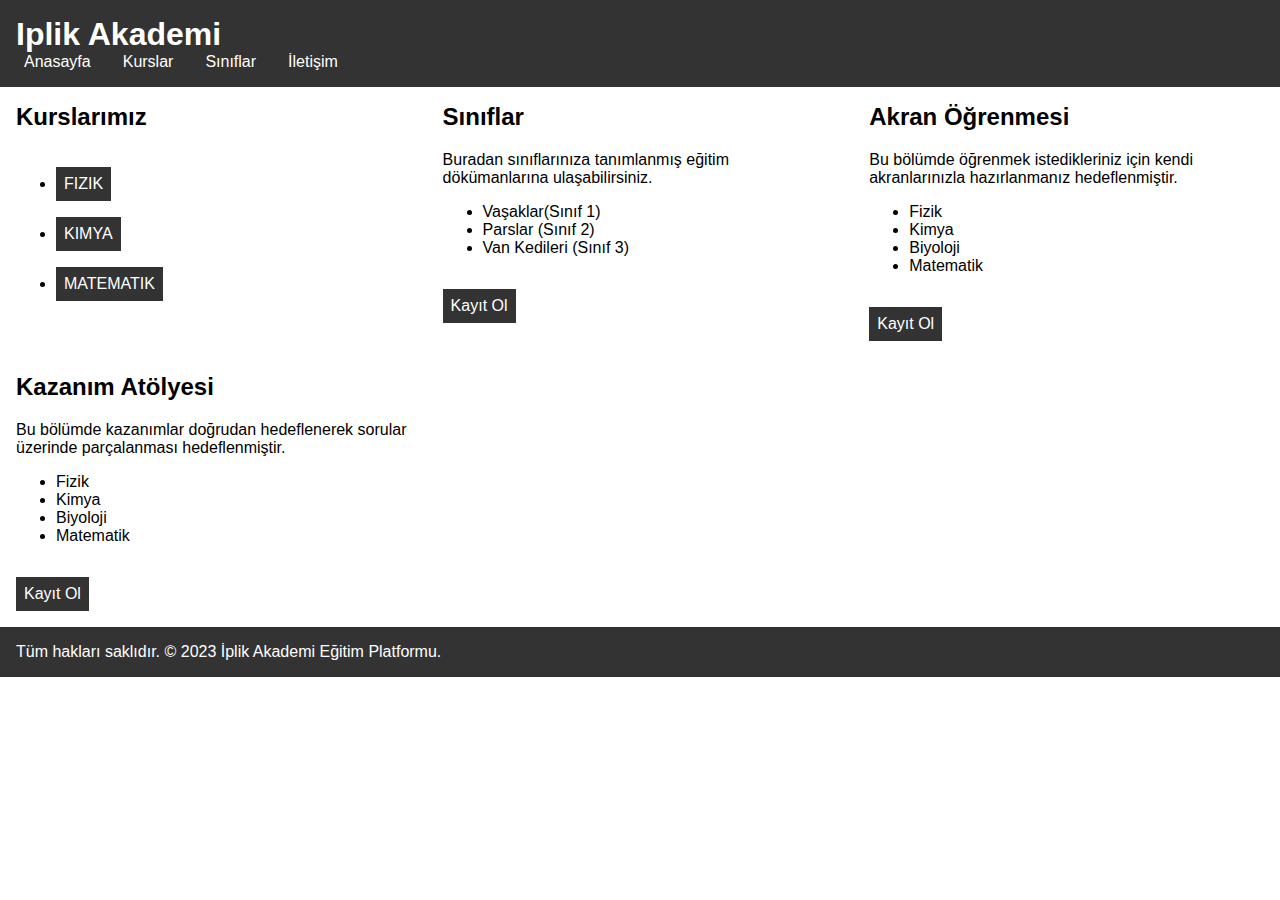
<file: index.html>
<!DOCTYPE html>
<html lang="tr">
  <head>
    <meta charset="UTF-8">
    <meta name="viewport" content="width=device-width, initial-scale=1.0">
    <title>Iplik Akademi</title>
    <link rel="stylesheet" type="text/css" href="style.css">
  </head>
  <body>
    <header>
      <h1>Iplik Akademi</h1>
      <nav>
        <ul>
          <li><a href="index.html">Anasayfa</a></li>
          <li><a href="kurslar.html">Kurslar</a></li>
          <li><a href="siniflar.html">Sınıflar</a></li>
          <li><a href="iletisim.html">İletişim</a></li>
        </ul>
      </nav>
    </header>
    <main>
      <section>
        <h2>Kurslarımız</h2>
        <ul>
          <li><a href="#">FIZIK</a></li>
          <li><a href="#">KIMYA</a></li>
          <li><a href="#">MATEMATIK</a></li>
        </ul>
      </section>
      <section>
        <h2>Sınıflar</h2>
        <p>Buradan sınıflarınıza tanımlanmış eğitim dökümanlarına ulaşabilirsiniz.</p>
        <ul>
          <li>Vaşaklar(Sınıf 1)</li>
          <li>Parslar (Sınıf 2)</li>
          <li>Van Kedileri (Sınıf 3)</li>
        </ul>
        <a href="kayitol.html">Kayıt Ol</a>
      </section>
      <section>
        <h2>Akran Öğrenmesi</h2>
        <p>Bu bölümde öğrenmek istedikleriniz için kendi akranlarınızla hazırlanmanız hedeflenmiştir.</p>
        <ul>
          <li>Fizik</li>
          <li>Kimya</li>
          <li>Biyoloji</li>
          <li>Matematik</li>
        </ul>
        <a href="kayitol.html">Kayıt Ol</a>
      </section>
      <section>
        <h2>Kazanım Atölyesi</h2>
        <p>Bu bölümde kazanımlar doğrudan hedeflenerek sorular üzerinde parçalanması hedeflenmiştir.</p>
        <ul>
          <li>Fizik</li>
          <li>Kimya</li>
          <li>Biyoloji</li>
          <li>Matematik</li>
        </ul>
        <a href="kayitol.html">Kayıt Ol</a>
      </section>
    </main>
    <footer>
      <p>Tüm hakları saklıdır. © 2023 İplik Akademi Eğitim Platformu.</p>
    </footer>
  </body>
</html>
</file>
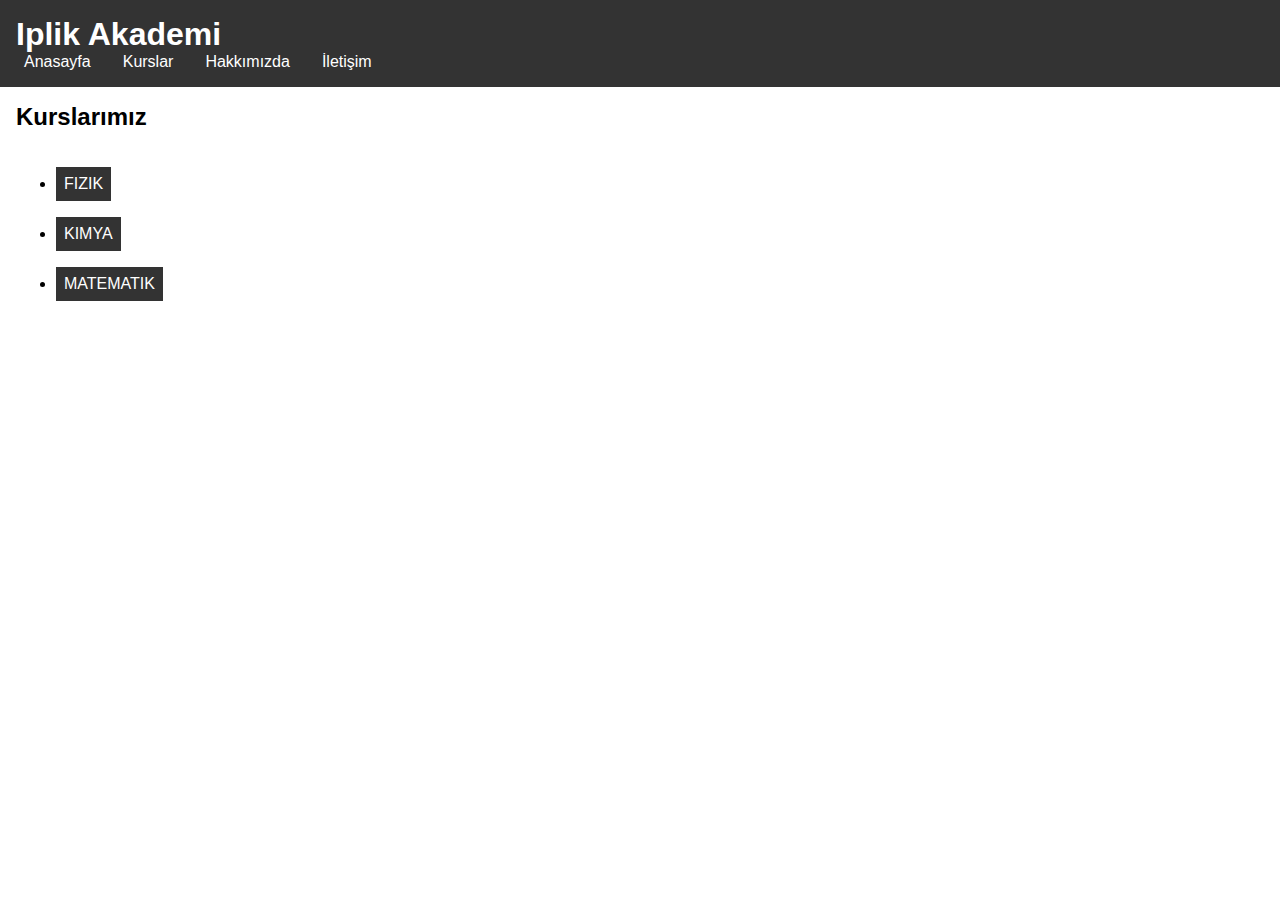
<file: iletisim.html>
<!DOCTYPE html>
<html lang="en">
<head>
    <meta charset="UTF-8">
    <meta http-equiv="X-UA-Compatible" content="IE=edge">
    <meta name="viewport" content="width=device-width, initial-scale=1.0">
    <title>İletişim</title>
    <link rel="stylesheet" href="style.css">
</head>
<body>
    <header>
        <h1>Iplik Akademi</h1>
        <nav>
          <ul>
            <li><a href="index.html">Anasayfa</a></li>
            <li><a href="#">Kurslar</a></li>
            <li><a href="#">Hakkımızda</a></li>
            <li><a href="#">İletişim</a></li>
          </ul>
        </nav>
      </header>
    <main>
        <section>
          <h2>Kurslarımız</h2>
          <ul>
            <li><a href="#">FIZIK</a></li>
            <li><a href="#">KIMYA</a></li>
            <li><a href="#">MATEMATIK</a></li>
          </ul>
        </section>
</body>
</html>
</file>
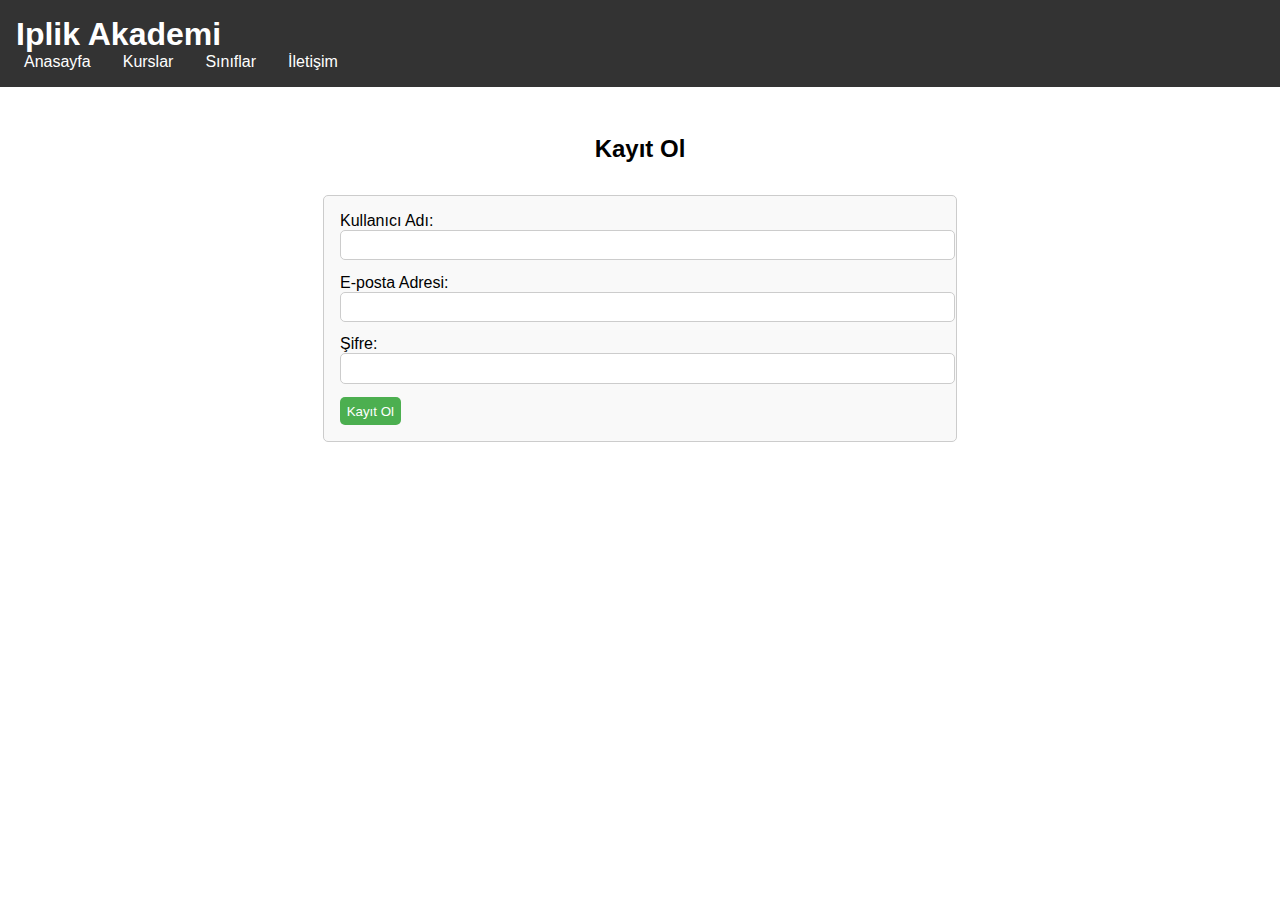
<file: kayitol.html>
<!DOCTYPE html>
<html>
  <head>
    <meta charset="UTF-8">
    <title>Kayıt Ol</title>
    <link rel="stylesheet" href="style.css">
    <style>
      /* sayfa stil özellikleri */
      body {
        font-family: Arial, sans-serif;
        margin: 0;
        padding: 0;
      }

      h2 {
        text-align: center;
        margin-top: 2em;
      }

      form {
        margin: 2em auto;
        max-width: 600px;
        padding: 1em;
        background-color: #f9f9f9;
        border: 1px solid #ccc;
        border-radius: 5px;
      }

      input[type="text"],
      input[type="email"],
      input[type="password"] {
        display: block;
        width: 100%;
        margin-bottom: 1em;
        padding: 0.5em;
        border: 1px solid #ccc;
        border-radius: 5px;
      }

      input[type="submit"] {
        background-color: #4CAF50;
        color: #fff;
        padding: 0.5em;
        border: none;
        border-radius: 5px;
        cursor: pointer;
      }

      input[type="submit"]:hover {
        background-color: #3e8e41;
      }
    </style>
  </head>
  <body>
    <header>
      <h1>Iplik Akademi</h1>
      <nav>
        <ul>
          <li><a href="index.html">Anasayfa</a></li>
          <li><a href="kurslar.html">Kurslar</a></li>
          <li><a href="siniflar.html">Sınıflar</a></li>
          <li><a href="iletisim.html">İletişim</a></li>
        </ul>
      </nav>
    </header>
    <h2>Kayıt Ol</h2>
    <form>
      <label for="username">Kullanıcı Adı:</label>
      <input type="text" id="username" name="username" required>

      <label for="email">E-posta Adresi:</label>
      <input type="email" id="email" name="email" required>

      <label for="password">Şifre:</label>
      <input type="password" id="password" name="password" required>

      <input type="submit" value="Kayıt Ol">
    </form>
  </body>
</html>
</file>
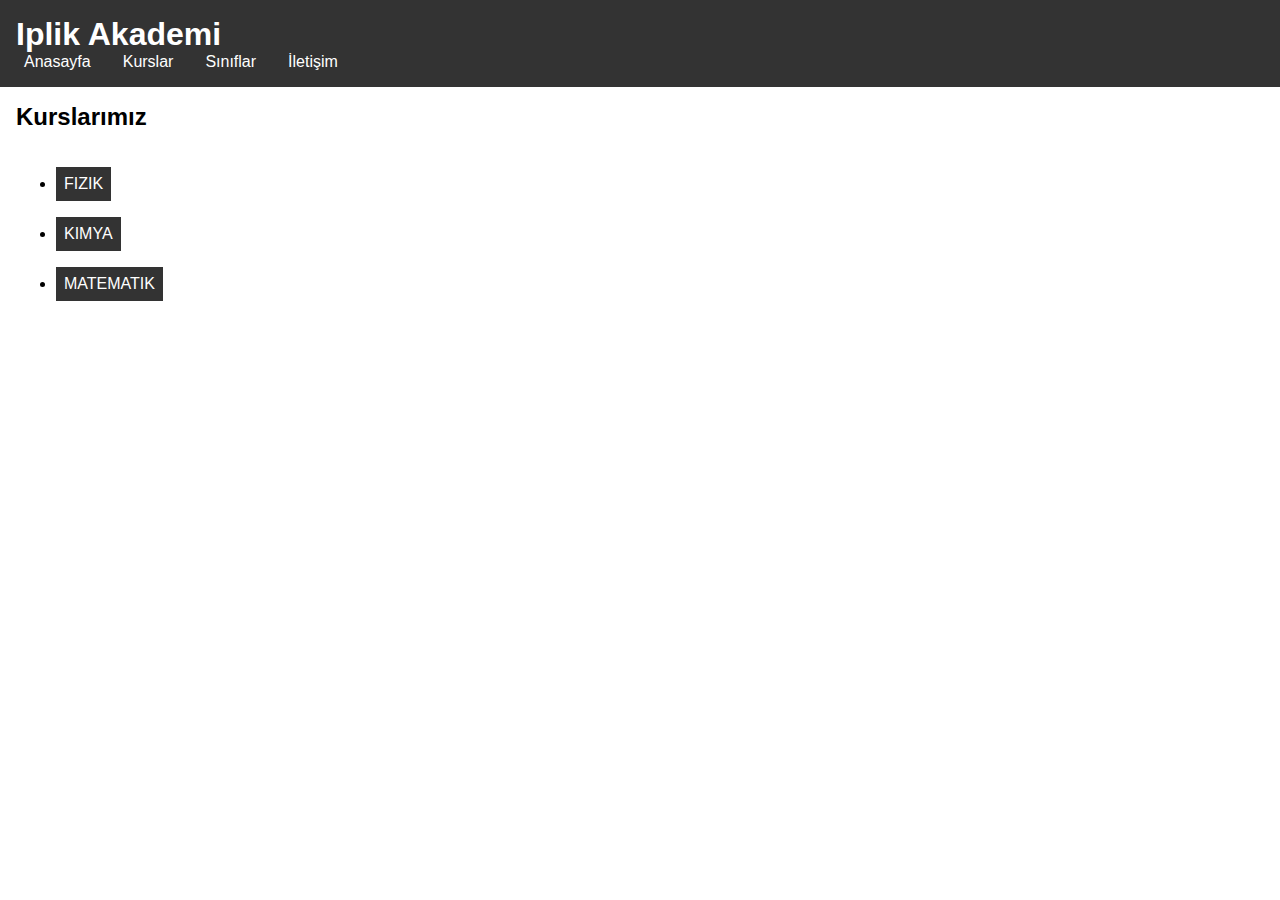
<file: kurslar.html>
<!DOCTYPE html>
<html lang="en">
<head>
    <meta charset="UTF-8">
    <meta http-equiv="X-UA-Compatible" content="IE=edge">
    <meta name="viewport" content="width=device-width, initial-scale=1.0">
    <title>Kurslar</title>
    <link rel="stylesheet" href="style.css">
</head>
<body>
    <header>
        <h1>Iplik Akademi</h1>
        <nav>
          <ul>
            <li><a href="index.html">Anasayfa</a></li>
            <li><a href="kurslar.html">Kurslar</a></li>
            <li><a href="siniflar.html">Sınıflar</a></li>
            <li><a href="#">İletişim</a></li>
          </ul>
        </nav>
      </header>
    <main>
        <section>
          <h2>Kurslarımız</h2>
          <ul>
            <li><a href="#">FIZIK</a></li>
            <li><a href="#">KIMYA</a></li>
            <li><a href="#">MATEMATIK</a></li>
          </ul>
        </section>
</body>
</html>
</file>
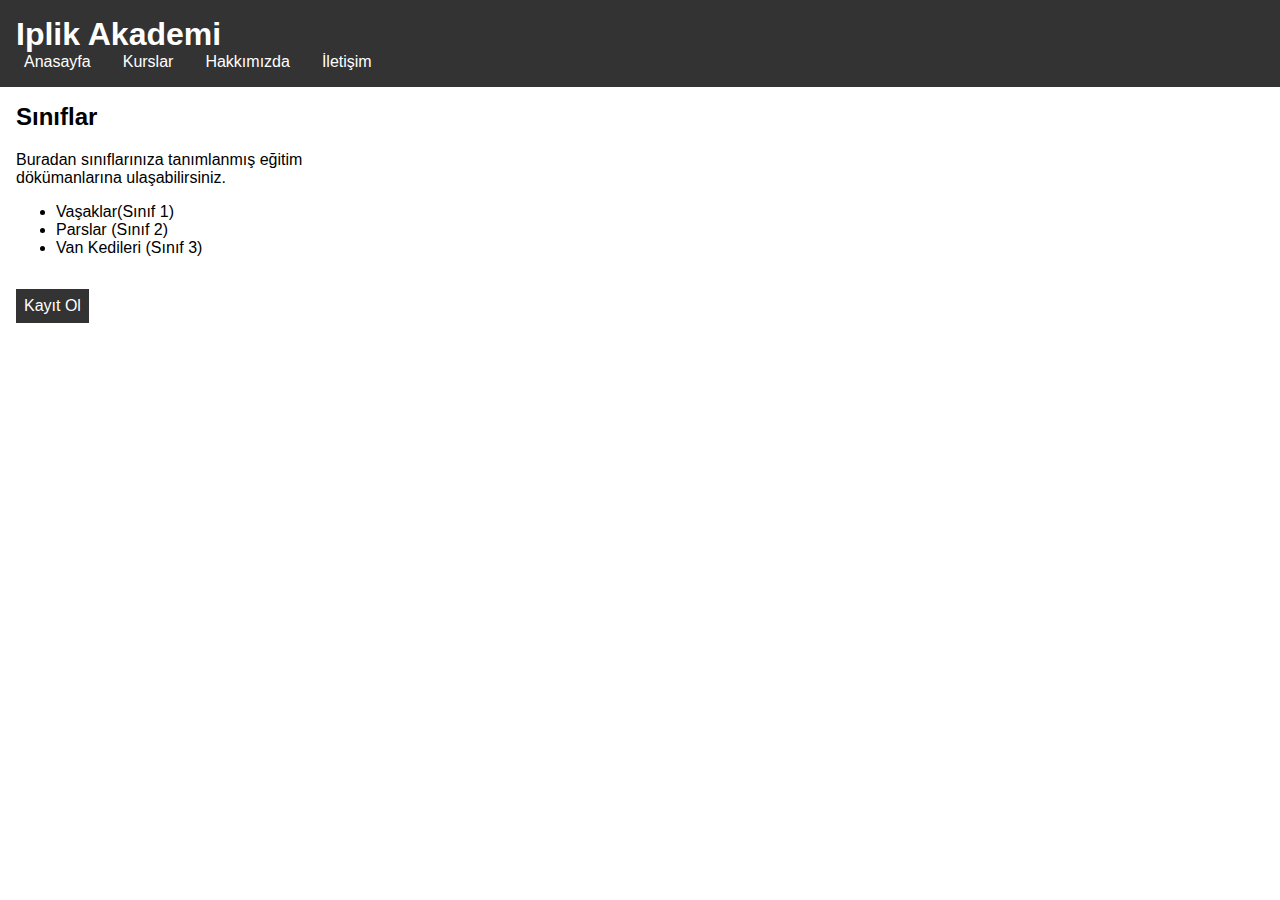
<file: siniflar.html>
<!DOCTYPE html>
<html lang="en">
<head>
    <meta charset="UTF-8">
    <meta http-equiv="X-UA-Compatible" content="IE=edge">
    <meta name="viewport" content="width=device-width, initial-scale=1.0">
    <title>Sınıflar</title>
    <link rel="stylesheet" href="style.css">
</head>
<body>
    <header>
        <h1>Iplik Akademi</h1>
        <nav>
          <ul>
            <li><a href="index.html">Anasayfa</a></li>
            <li><a href="#">Kurslar</a></li>
            <li><a href="#">Hakkımızda</a></li>
            <li><a href="#">İletişim</a></li>
          </ul>
        </nav>
      </header>
    <main>
      <section>
        <h2>Sınıflar</h2>
        <p>Buradan sınıflarınıza tanımlanmış eğitim dökümanlarına ulaşabilirsiniz.</p>
        <ul>
          <li>Vaşaklar(Sınıf 1)</li>
          <li>Parslar (Sınıf 2)</li>
          <li>Van Kedileri (Sınıf 3)</li>
        </ul>
        <a href="kayitol.html">Kayıt Ol</a>
      </section>
</body>
</html>
</file>
<file: style.css>
/* Genel stil ayarları */
body {
    font-family: Arial, sans-serif;
    margin: 0;
    padding: 0;
  }
  
  /* Sayfa başlığı ve alt bölüm */
  header, footer {
    background-color: #333;
    color: #fff;
    padding: 1em;
  }
  
  /* Başlık ve alt bölüm içeriği */
  header h1, footer p {
    margin: 0;
  }
  
  /* Navigasyon menüsü */
  nav ul {
    list-style: none;
    margin: 0;
    padding: 0;
    display: flex;
  }
  
  nav ul li {
    margin-right: 1em;
  }
  
  nav ul li:last-child {
    margin-right: 0;
  }
  
  nav ul li a {
    color: #fff;
    text-decoration: none;
    padding: 0.5em;
  }
  
  nav ul li a:hover {
    background-color: #555;
  }
  
  /* Ana içerik bölümü */
  main {
    display: flex;
    flex-wrap: wrap;
  }
  
  /* Kurs seçenekleri */
  section {
    padding: 1em;
    width: 33.33%;
    box-sizing: border-box;
  }
  
  /* Başlık */
  section h2 {
    margin-top: 0;
  }
  
  /* Kayıt ol butonu */
  section a {
    display: inline-block;
    background-color: #333;
    color: #fff;
    text-decoration: none;
    padding: 0.5em;
    margin-top: 1em;
  }
  
  section a:hover {
    background-color: #555;
  }
</file>
